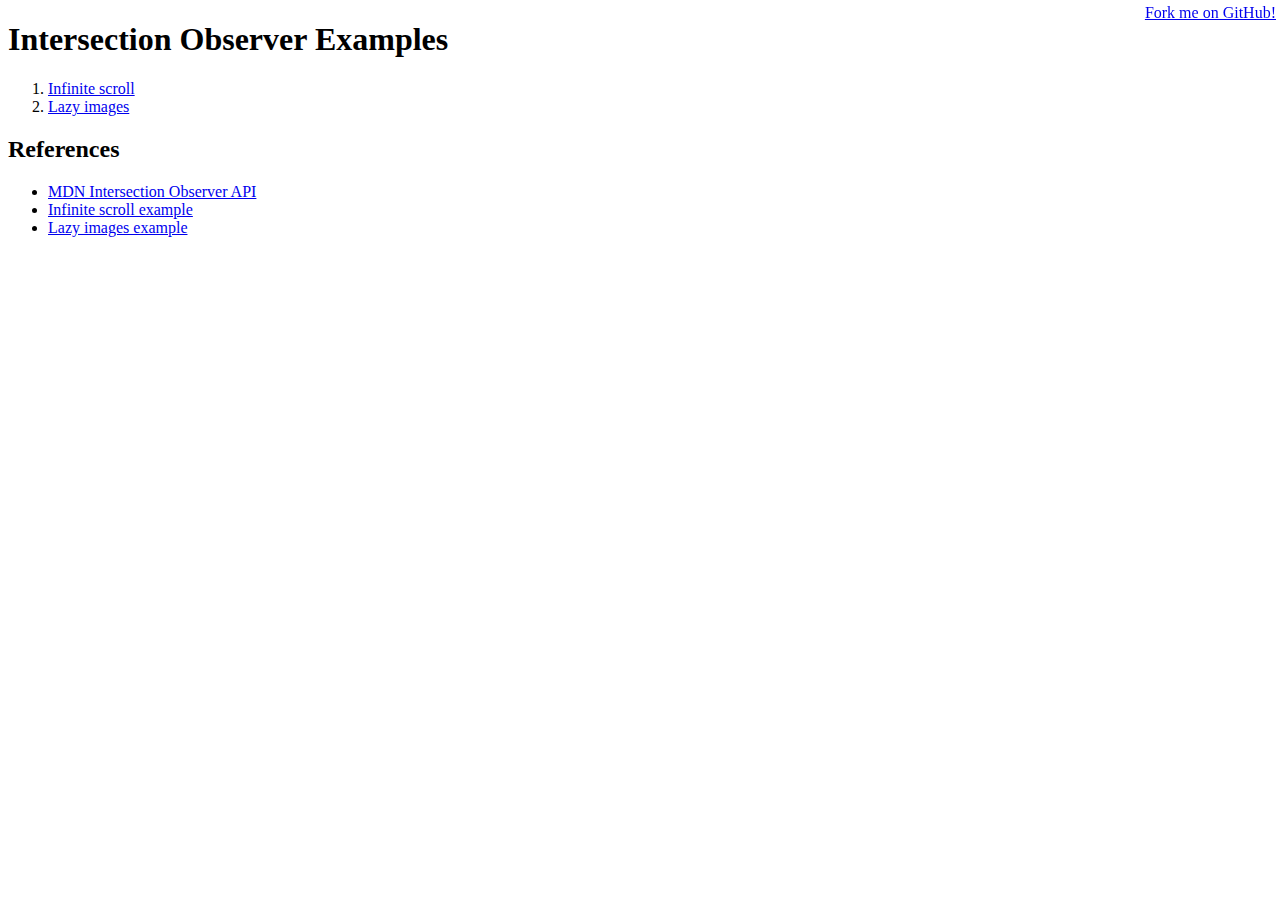
<file: index.html>
<!DOCTYPE html>
<html lang="en">
  <head>
    <meta charset="UTF-8" />
    <meta http-equiv="X-UA-Compatible" content="IE=edge" />
    <meta name="viewport" content="width=device-width, initial-scale=1.0" />
    <title>Intersection Observer Examples</title>
    <link rel="stylesheet" href="./base.css" />
  </head>

  <body>
    <h1>Intersection Observer Examples</h1>
    <ol>
      <li>
        <a href="./infinite-scroll">Infinite scroll</a>
      </li>
      <li>
        <a href="./lazy-images">Lazy images</a>
      </li>
    </ol>
    <div id="fork-me">
      <a href="https://github.com/phatnguyenuit/intersection-observer"
        >Fork me on GitHub!</a
      >
    </div>
    <h2>References</h2>
    <ul>
      <li>
        <a
          target="_blank"
          href="https://developer.mozilla.org/en-US/docs/Web/API/Intersection_Observer_API"
          >MDN Intersection Observer API</a
        >
      </li>
      <li>
        <a
          target="_blank"
          href="https://scotch.io/tutorials/infinite-scroll-in-react-using-intersection-observer"
          >Infinite scroll example
        </a>
      </li>
      <li>
        <a
          target="_blank"
          href="https://blog.bitsrc.io/lazy-loading-images-using-the-intersection-observer-api-5a913ee226d"
          >Lazy images example</a
        >
      </li>
    </ul>
  </body>
</html>
</file>
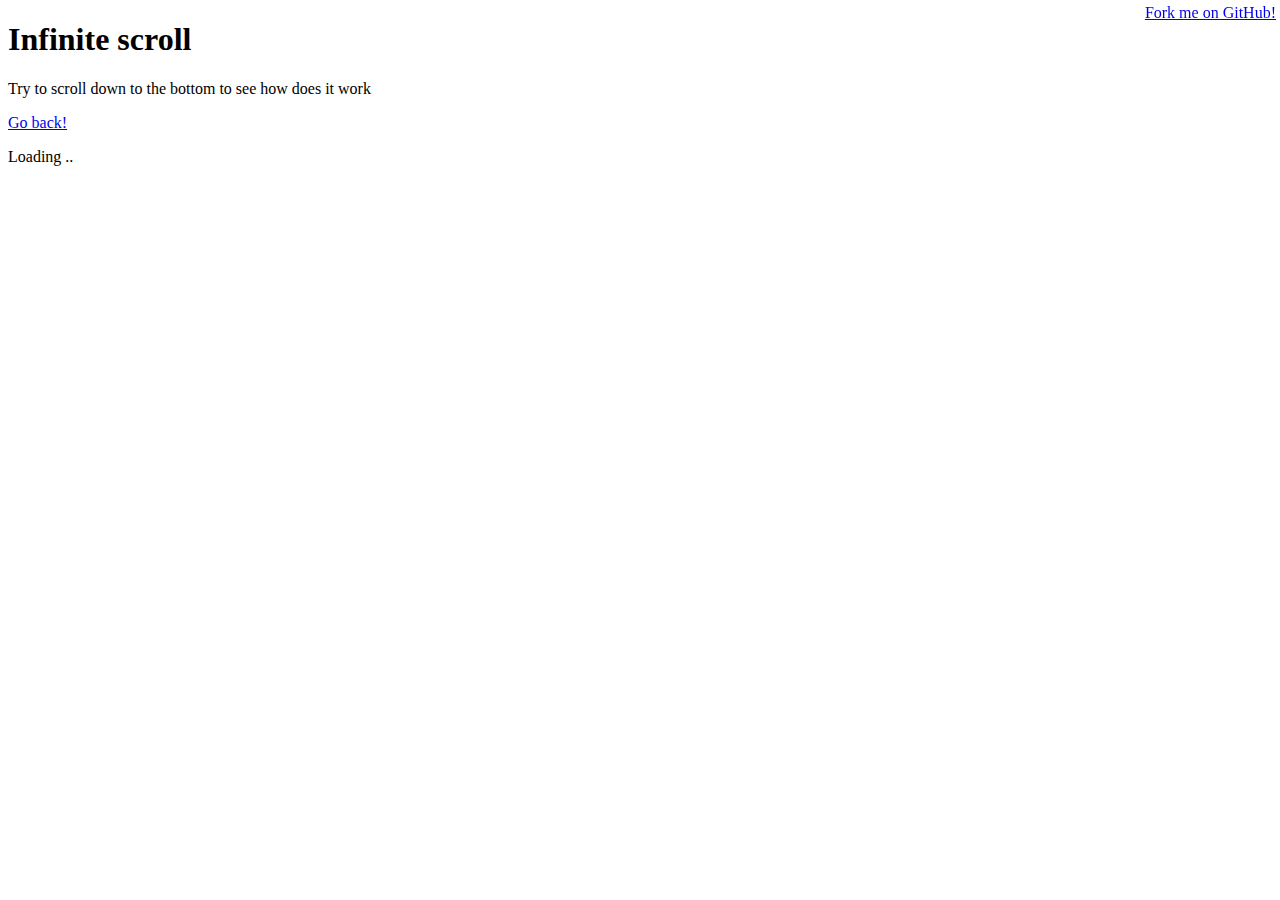
<file: infinite-scroll/index.html>
<!DOCTYPE html>
<html lang="en">
  <head>
    <meta charset="UTF-8" />
    <meta http-equiv="X-UA-Compatible" content="IE=edge" />
    <meta name="viewport" content="width=device-width, initial-scale=1.0" />
    <title>Infinite scroll</title>
    <link rel="stylesheet" href="../base.css" />
    <style>
      .item {
        width: 100%;
        height: 90px;
      }
    </style>
  </head>

  <body>
    <h1>Infinite scroll</h1>
    <p>Try to scroll down to the bottom to see how does it work</p>
    <p>
      <a href="../index.html">Go back!</a>
    </p>
    <div id="fork-me">
      <a href="https://github.com/phatnguyenuit/intersection-observer"
        >Fork me on GitHub!</a
      >
    </div>
    <div id="root"></div>
    <div id="load-more">
      <span>Loading</span>
      <span id="dots">.....</span>
    </div>
    <script src="./main.js"></script>
  </body>
</html>
</file>
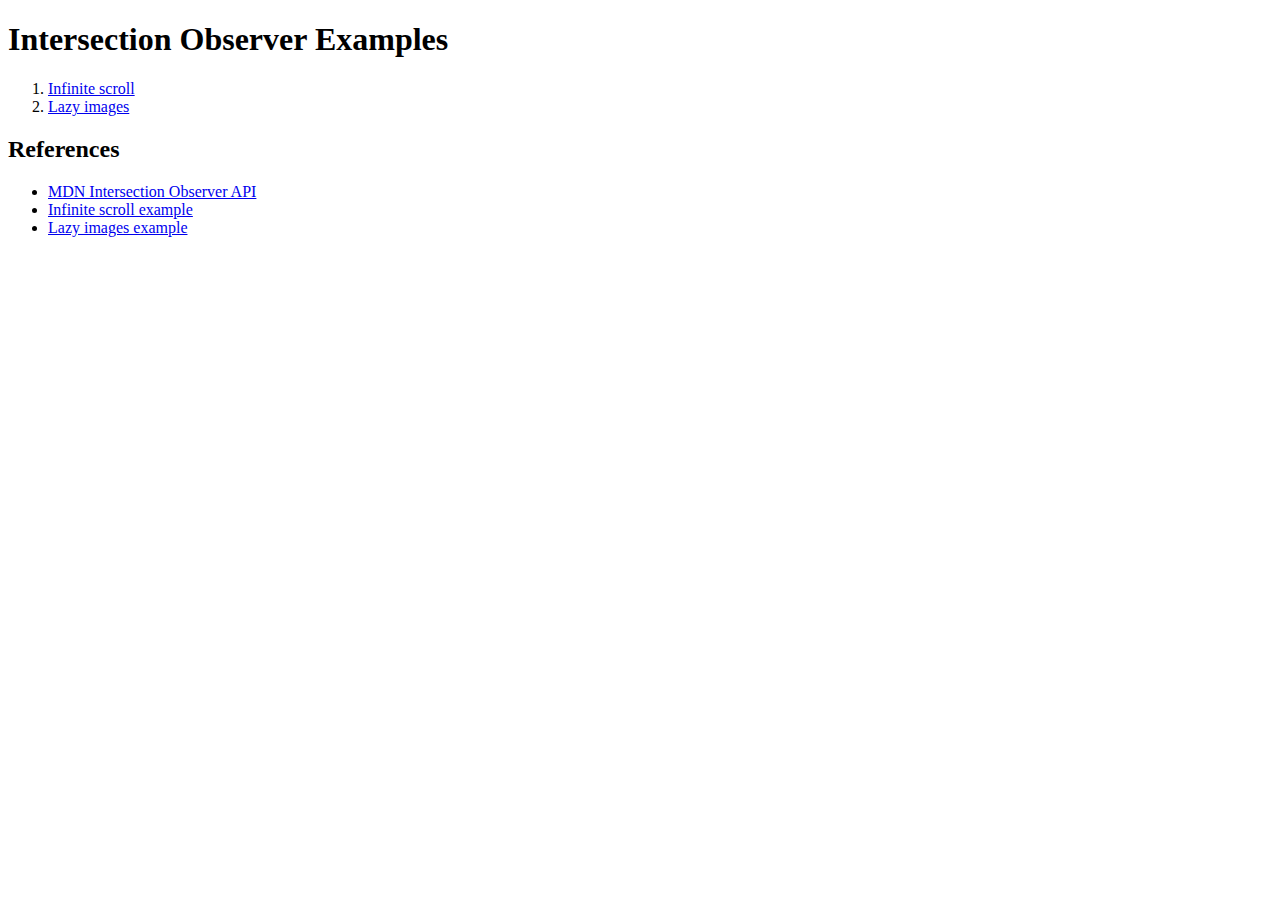
<file: public/index.html>
<!DOCTYPE html>
<html lang="en">

<head>
  <meta charset="UTF-8">
  <meta http-equiv="X-UA-Compatible" content="IE=edge">
  <meta name="viewport" content="width=device-width, initial-scale=1.0">
  <title>Intersection Observer Examples</title>
</head>

<body>
  <h1>Intersection Observer Examples</h1>
  <ol>
    <li>
      <a href="./infinite-scroll.html">Infinite scroll</a>
    </li>
    <li>
      <a href="./lazy-images.html">Lazy images</a>
    </li>
  </ol>
  <h2>References</h2>
  <ul>
    <li>
      <a target="_blank" href="https://developer.mozilla.org/en-US/docs/Web/API/Intersection_Observer_API">MDN
        Intersection Observer
        API</a>
    </li>
    <li>
      <a target="_blank"
        href="https://scotch.io/tutorials/infinite-scroll-in-react-using-intersection-observer">Infinite scroll example
      </a>
    </li>
    <li>
      <a target="_blank"
        href="https://blog.bitsrc.io/lazy-loading-images-using-the-intersection-observer-api-5a913ee226d">Lazy images
        example</a>
    </li>
  </ul>
</body>

</html>
</file>
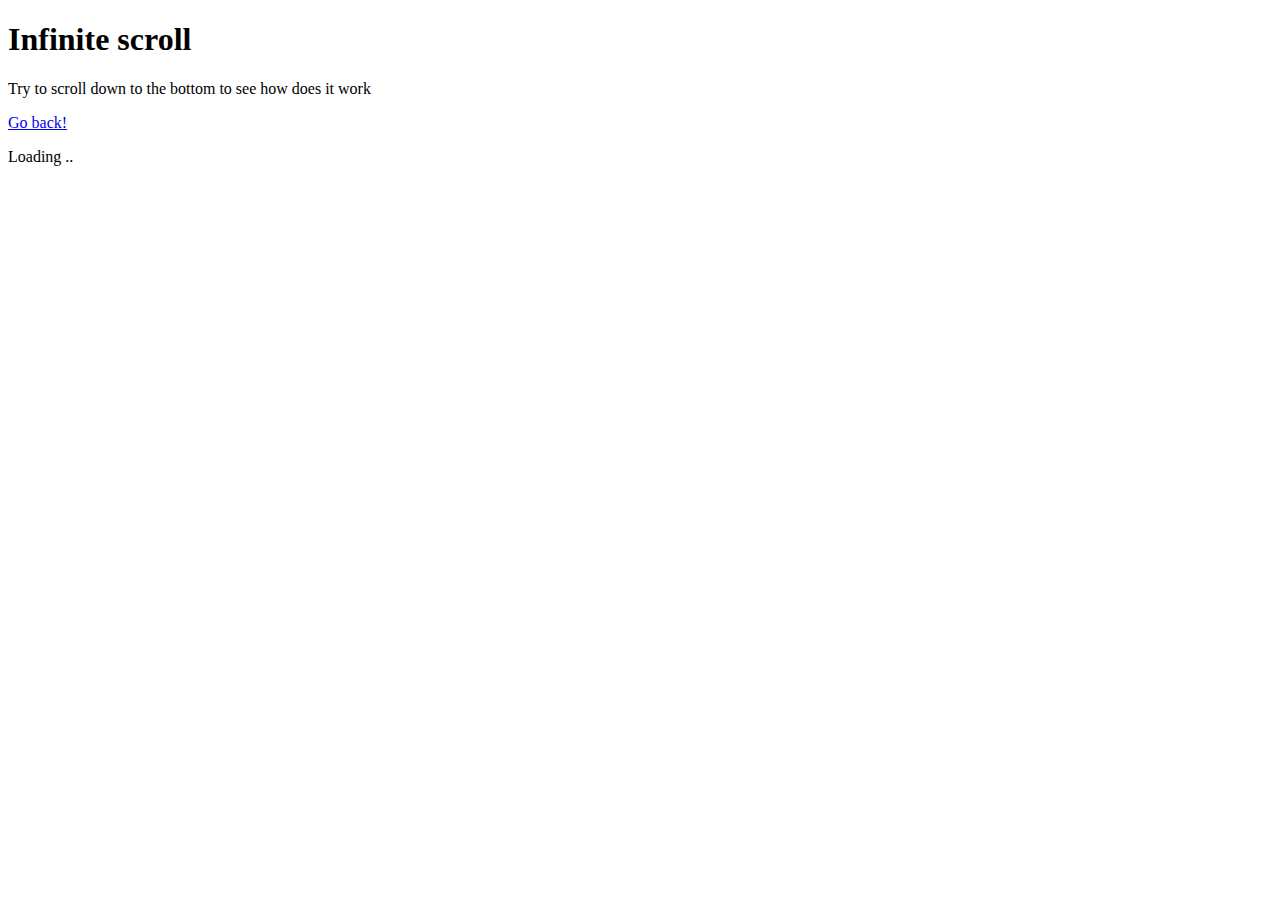
<file: public/infinite-scroll.html>
<!DOCTYPE html>
<html lang="en">

<head>
  <meta charset="UTF-8" />
  <meta http-equiv="X-UA-Compatible" content="IE=edge" />
  <meta name="viewport" content="width=device-width, initial-scale=1.0" />
  <title>Infinite scroll</title>
  <style>
    * {
      box-sizing: border-box;
    }

    .item {
      width: 100%;
      height: 90px;
    }
  </style>
</head>

<body>
  <h1>Infinite scroll</h1>
  <p>
    Try to scroll down to the bottom to see how does it work
  </p>
  <p>
    <a href="./index.html">Go back!</a>
  </p>
  <div id="root"></div>
  <div id="load-more">
    <span>Loading</span>
    <span id="dots">.....</span>
  </div>
  <script>
    var state = {
      page: 0,
      pageSize: 10,
      prevY: 0,
    };

    function setState(shapeOfState) {
      this.state = {
        ...this.state,
        ...shapeOfState,
      };
    }

    window.addEventListener('load', function () {
      const root = document.getElementById('root');
      const loadMoreSection = document.getElementById('load-more');
      const dots = document.getElementById('dots');

      function generateItems(page = 0, pageSize = 10) {
        return new Array(pageSize).fill('').map((_, index) => {
          const id = page * pageSize + (index + 1);
          return `Paragraph id: ${id}`;
        });
      }

      function fetchItems(page = 0, pageSize = 10) {
        return new Promise((resolve) =>
          setTimeout(() => {
            resolve(generateItems(page, pageSize));
          }, 3000),
        );
      }

      function createObserver() {
        const options = {
          root: null,
          rootMargin: '0px',
          threshold: 1,
        };

        const observer = new IntersectionObserver(
          handleIntersect.bind(window),
          options,
        );
        return observer;
      }

      function handleIntersect(entries, observer) {
        const y = entries[0].boundingClientRect.y;
        if (this.state.prevY > y) {
          const {
            page,
            pageSize
          } = this.state;
          const nextPage = page + 1;

          this.setState({
            page: nextPage
          });
          loadMore(nextPage, pageSize, root);
        }
        this.setState({
          prevY: y
        });
      }

      function loadMore(page, pageSize, container) {
        fetchItems(page, pageSize).then((items) => {
          items.forEach((item) => {
            const p = document.createElement('p');
            p.innerHTML = item;
            p.classList.add('item');
            container.appendChild(p);
          });
        });
      }

      let loadingDotSize = 1;
      setInterval(function () {
        dots.textContent = '.'.repeat(loadingDotSize)
        if (loadingDotSize < 10 && loadingDotSize > 0) {
          loadingDotSize += 1;
        } else {
          loadingDotSize = 1
        }
      }, 300);

      const {
        page,
        pageSize
      } = this.state;

      loadMore(page, pageSize, root);

      const observer = createObserver();
      observer.observe(loadMoreSection);
    });
  </script>
</body>

</html>

<!-- Reference: https://scotch.io/tutorials/infinite-scroll-in-react-using-intersection-observer -->
</file>
<file: base.css>
* {
  box-sizing: border-box;
}

#fork-me {
  position: fixed;
  right: 4px;
  top: 4px;
}
</file>
